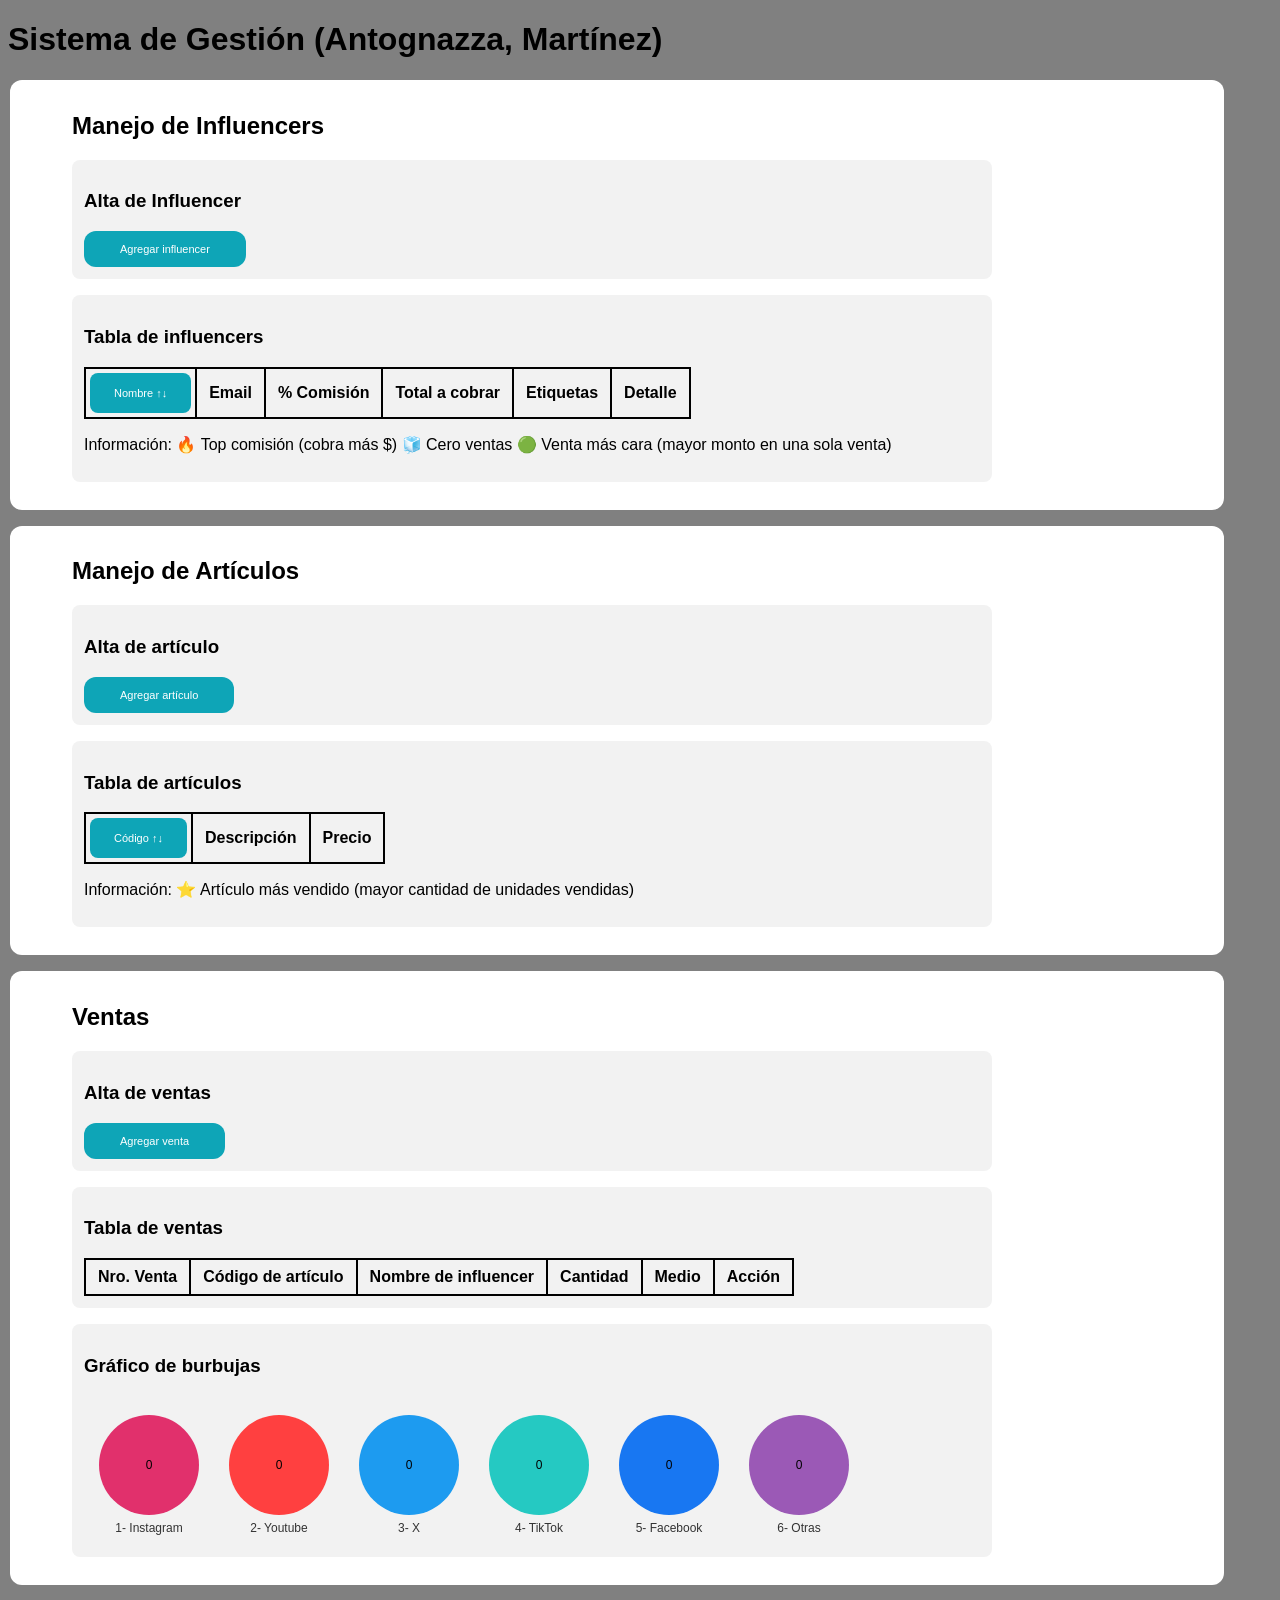
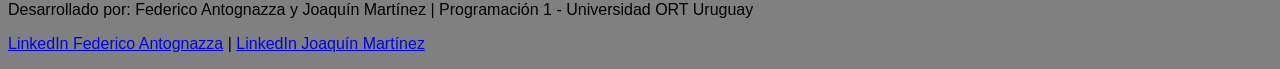
<file: index.html>
<!-- Autores: Federico Antognazza y Joaquín Martínez -->
<!-- Grupo: (259772)  -->
<!-- Programación 1 - Universidad ORT Uruguay -->

<!DOCTYPE html>
<html lang="es">
<head>
    <meta charset="UTF-8">
    <meta name="viewport" content="width=device-width, initial-scale=1.0">
    <title>Obligatorio de Programación I</title>
    <link rel="stylesheet" href="estilos.css">

</head>
<body>
    <h1>Sistema de Gestión (Antognazza, Martínez)</h1>

    <section class="grupo">
        <h2>Manejo de Influencers</h2>

        <section>
            <h3>Alta de Influencer</h3>
            <button type="button" id="boton-influencer">Agregar influencer</button>
        </section>
        <dialog id="tablaInfluencer">
        <section>
            <h3>Datos del influencer a agregar</h3>
            <h3>Influencer</h3>
            <form>
                <label>Nombre</label>
                <input type="text" id="nombre-influencer">
                <label>Mail</label>
                <input type="email" id="mail-influencer">
                <label>% Comisión</label>
                <input type="number" min="0" max="100" id="comision-influencer">
                <button type="button" id="cancelar-influencer">Cancelar</button>
                <button type="button" id="agregar-influencer">Agregar</button>
            </form>
        </section>
        </dialog>

        <section>
            <h3>Tabla de influencers</h3>
            <table>
                <thead>
                    <tr>
                        <th><button type="button" id="orden-influencers">Nombre ↑↓</button></th>
                        <th>Email</th>
                        <th>% Comisión</th>
                        <th>Total a cobrar</th>
                        <th>Etiquetas</th>
                        <th>Detalle</th>
                    </tr>
                </thead>
                <tbody id="influencersTabla">
                </tbody>
            </table>
            <p>Información: 🔥 Top comisión (cobra más $) 🧊 Cero ventas 🟢 Venta más cara (mayor monto en una sola venta)</p>
        </section>
    </section>

    <section class="grupo">
        <h2>Manejo de Artículos</h2>

        <section>
            <h3>Alta de artículo</h3>
            <button type="button" id="boton-articulo">Agregar artículo</button>
        </section>
        <dialog id="tablaArticulo">
        <section>
            <h3>Datos del artículo a agregar</h3>
            <h4>Artículo</h4>
            <form>
                <label>Código</label>
                <input type="text" id="codigo-articulo">
                <label>Descripción</label>
                <input type="text" id="descripcion-articulo">
                <label>Precio</label>
                <input type="number" min="0" id="precio-articulo">
                <button type="button" id="cancelar-articulo">Cancelar</button>
                <button type="button" id="agregar-articulo">Agregar</button>
            </form>
        </section>
        </dialog>
        <section>
            <h3>Tabla de artículos</h3>
            <table>
                <thead>
                    <tr>
                        <th><button type="button" id="orden-articulos">Código ↑↓</button></th>
                        <th>Descripción</th>
                        <th>Precio</th>
                    </tr>
                </thead>
                <tbody id="articulosTabla">
                </tbody>
            </table>
            <p>Información: ⭐ Artículo más vendido (mayor cantidad de unidades vendidas)</p>
        </section>
    </section>

    <section class="grupo">
        <h2>Ventas</h2>

        <section>
            <h3>Alta de ventas</h3>
            <button type="button" id="boton-venta">Agregar venta</button>
        </section>
        <dialog id="tablaVenta">
        <section>
            <h3>Datos de la venta a agregar</h3>
            <h4>Venta</h4>
            <form>
                <label>Nro: <span id="nro-venta">3</span> <span class="label-gap">Artículo:</span></label>
                <select id="articulo-venta"></select>
                <label>Influencer:</label>
                <select id="influencer-venta"></select>
                <label>Cantidad:</label>
                <input type="number" min="0" id="cantidad-venta">
                <label>Medio:</label>
                <select id="medio-venta">
                    <option value="1-Instagram">1- Instagram</option>
                    <option value="2-Youtube">2- Youtube</option>
                    <option value="3-X">3- X</option>
                    <option value="4-TikTok">4- TikTok</option>
                    <option value="5-Facebook">5- Facebook</option>
                    <option value="6-Otras">6- Otras</option>
                </select>
                <button type="button" id="cancelar-venta">Cancelar</button>
                <button type="button" id="agregar-venta">Agregar</button>
            </form>
        </section>
        </dialog>

        <section>
            <h3>Tabla de ventas</h3>
            <table>
                <thead>
                    <tr>
                        <th>Nro. Venta</th>
                        <th>Código de artículo</th>
                        <th>Nombre de influencer</th>
                        <th>Cantidad</th>
                        <th>Medio</th>
                        <th>Acción</th>
                    </tr>
                </thead>
                <tbody id="ventasTabla">
                </tbody>
            </table>
        </section>

        <section>
            <h3>Gráfico de burbujas</h3>
            <div id="graficoBurbujas"></div>
        </section>
    </section>

    <footer>
        <p>Desarrollado por: Federico Antognazza y Joaquín Martínez | Programación 1 - Universidad ORT Uruguay</p>
        <p>
            <a href="https://www.linkedin.com/in/federico-antognazza-763332300/" target="_blank">LinkedIn Federico Antognazza</a> | 
            <a href="https://www.linkedin.com/in/joaquin-martinez-3a4b83411/" target="_blank">LinkedIn Joaquín Martínez</a>
        </p>
    </footer>

    <script src="clases.js"></script>
    <script src="funciones.js"></script>
</body>
</html>
</file>
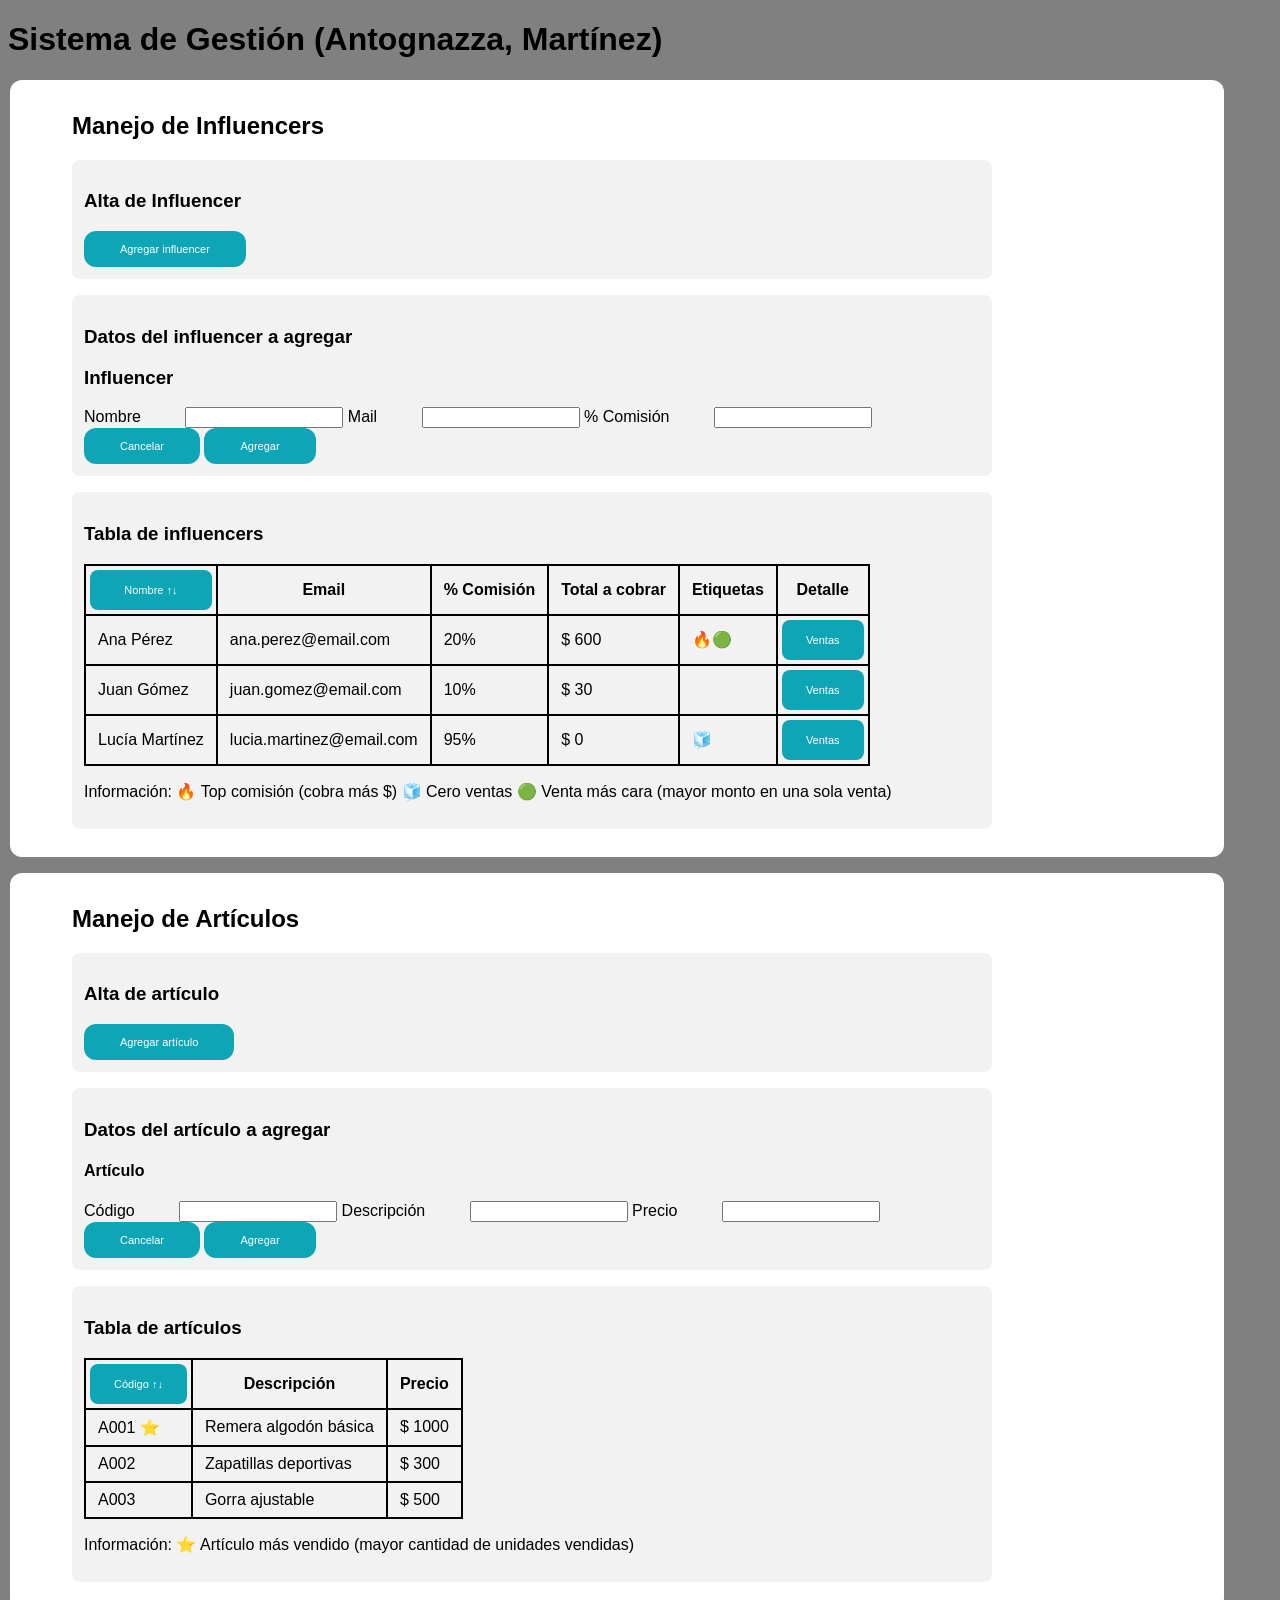
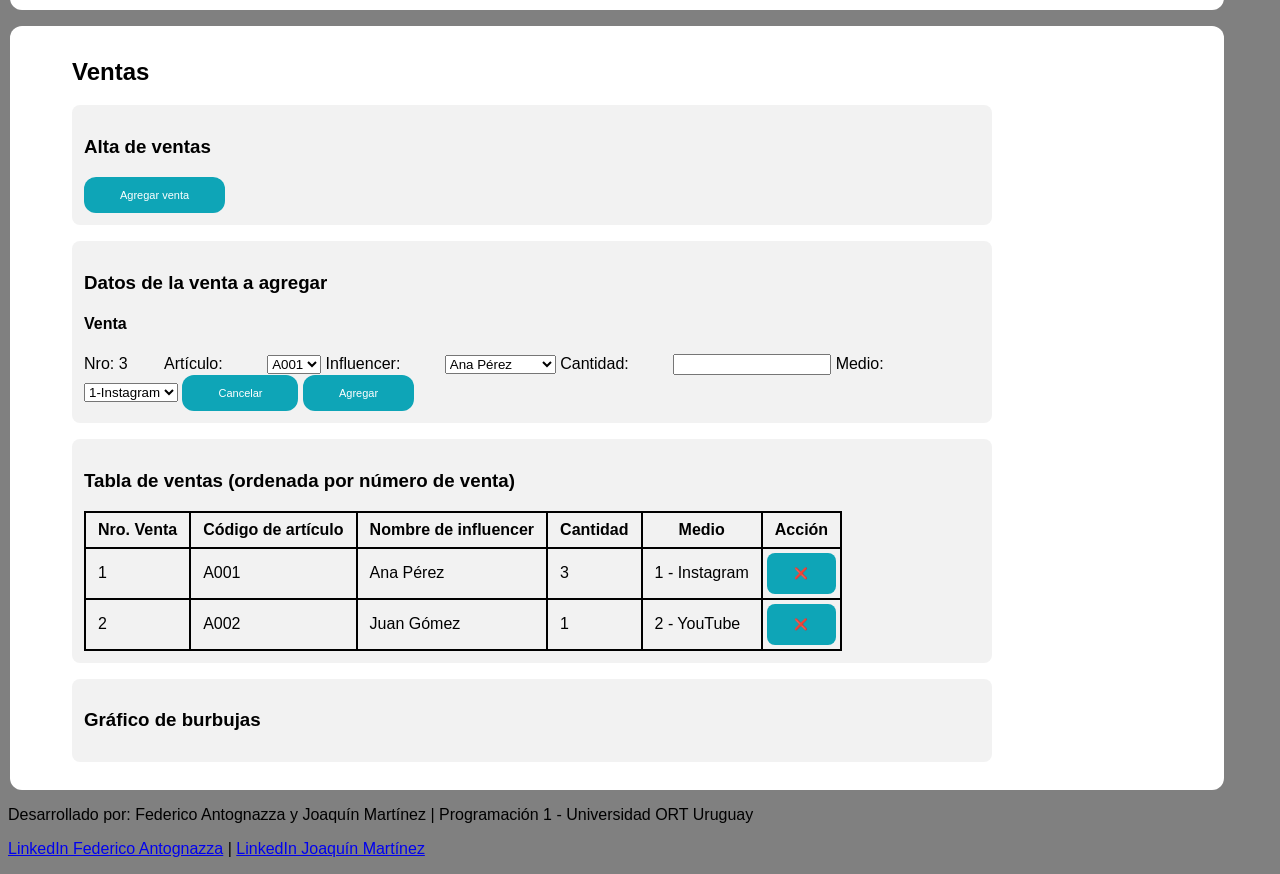
<file: Obligatorio Programacion 1.html>
<!DOCTYPE html>
<html lang="es">
<head>
    <meta charset="UTF-8">
    <meta name="viewport" content="width=device-width, initial-scale=1.0">
    <title>Obligatorio de Programación I</title>
    <link rel="stylesheet" href="CSS del obligatorio.css">
</head>
<body>
    <h1>Sistema de Gestión (Antognazza, Martínez)</h1>

    <section class="grupo">
        <h2>Manejo de Influencers</h2>

        <section>
            <h3>Alta de Influencer</h3>
            <input type="submit" value="Agregar influencer">
        </section>

        <section>
            <h3>Datos del influencer a agregar</h3>
            <h3>Influencer</h3>
            <form>
                <label>Nombre</label>
                <input type="text">
                <label>Mail</label>
                <input type="email">
                <label>% Comisión</label>
                <input type="number" min="0" max="100">
                <input type="button" value="Cancelar">
                <input type="submit" value="Agregar">
            </form>
        </section>

        <section>
            <h3>Tabla de influencers</h3>
            <table>
                <thead>
                    <tr>
                        <th><input type="button" value="Nombre ↑↓"></th>
                        <th>Email</th>
                        <th>% Comisión</th>
                        <th>Total a cobrar</th>
                        <th>Etiquetas</th>
                        <th>Detalle</th>
                    </tr>
                </thead>
                <tbody>
                    <tr>
                        <td>Ana Pérez</td>
                        <td>ana.perez@email.com</td>
                        <td>20%</td>
                        <td>$ 600</td>
                        <td>🔥🟢</td>
                        <td><input type="button" value="Ventas"></td>
                    </tr>
                    <tr>
                        <td>Juan Gómez</td>
                        <td>juan.gomez@email.com</td>
                        <td>10%</td>
                        <td>$ 30</td>
                        <td></td>
                        <td><input type="button" value="Ventas"></td>
                    </tr>
                    <tr>
                        <td>Lucía Martínez</td>
                        <td>lucia.martinez@email.com</td>
                        <td>95%</td>
                        <td>$ 0</td>
                        <td>🧊</td>
                        <td><input type="button" value="Ventas"></td>
                    </tr>
                </tbody>
            </table>
            <p>Información: 🔥 Top comisión (cobra más $) 🧊 Cero ventas 🟢 Venta más cara (mayor monto en una sola venta)</p>
        </section>
    </section>

    <section class="grupo">
        <h2>Manejo de Artículos</h2>

        <section>
            <h3>Alta de artículo</h3>
            <input type="submit" value="Agregar artículo">
        </section>

        <section>
            <h3>Datos del artículo a agregar</h3>
            <h4>Artículo</h4>
            <form>
                <label>Código</label>
                <input type="text">
                <label>Descripción</label>
                <input type="text">
                <label>Precio</label>
                <input type="number" min="0">
                <input type="button" value="Cancelar">
                <input type="submit" value="Agregar">
            </form>
        </section>

        <section>
            <h3>Tabla de artículos</h3>
            <table>
                <thead>
                    <tr>
                        <th><input type="button" value="Código ↑↓"></th>
                        <th>Descripción</th>
                        <th>Precio</th>
                    </tr>
                </thead>
                <tbody>
                    <tr>
                        <td>A001 ⭐</td>
                        <td>Remera algodón básica</td>
                        <td>$ 1000</td>
                    </tr>
                    <tr>
                        <td>A002</td>
                        <td>Zapatillas deportivas</td>
                        <td>$ 300</td>
                    </tr>
                    <tr>
                        <td>A003</td>
                        <td>Gorra ajustable</td>
                        <td>$ 500</td>
                    </tr>
                </tbody>
            </table>
            <p>Información: ⭐ Artículo más vendido (mayor cantidad de unidades vendidas)</p>
        </section>
    </section>

    <section class="grupo">
        <h2>Ventas</h2>

        <section>
            <h3>Alta de ventas</h3>
            <input type="button" value="Agregar venta">
        </section>

        <section>
            <h3>Datos de la venta a agregar</h3>
            <h4>Venta</h4>
            <form>
                <label>Nro: 3 <span class="label-gap">Artículo:</span></label>
                <select>
                    <option value="A001">A001</option>
                    <option value="A002">A002</option>
                    <option value="A003">A003</option>
                </select>
                <label>Influencer:</label>
                <select>
                    <option value="Ana Perez">Ana Pérez</option>
                    <option value="Juan Gomez">Juan Gómez</option>
                    <option value="Lucia Martinez">Lucía Martínez</option>
                </select>
                <label>Cantidad:</label>
                <input type="number" min="0">
                <label>Medio:</label>
                <select>
                    <option value="1-Instagram">1-Instagram</option>
                    <option value="2-Youtube">2-Youtube</option>
                </select>
                <input type="button" value="Cancelar">
                <input type="button" value="Agregar">
            </form>
        </section>

        <section>
            <h3>Tabla de ventas (ordenada por número de venta)</h3>
            <table>
                <thead>
                    <tr>
                        <th>Nro. Venta</th>
                        <th>Código de artículo</th>
                        <th>Nombre de influencer</th>
                        <th>Cantidad</th>
                        <th>Medio</th>
                        <th>Acción</th>
                    </tr>
                </thead>
                <tbody>
                    <tr>
                        <td>1</td>
                        <td>A001</td>
                        <td>Ana Pérez</td>
                        <td>3</td>
                        <td>1 - Instagram</td>
                        <td><input type="button" value="❌"></td>
                    </tr>
                    <tr>
                        <td>2</td>
                        <td>A002</td>
                        <td>Juan Gómez</td>
                        <td>1</td>
                        <td>2 - YouTube</td>
                        <td><input type="button" value="❌"></td>
                    </tr>
                </tbody>
            </table>
        </section>

        <section>
            <h3>Gráfico de burbujas</h3>
        </section>
    </section>

    <footer>
        <p>Desarrollado por: Federico Antognazza y Joaquín Martínez | Programación 1 - Universidad ORT Uruguay</p>
        <p>
            <a href="https://www.linkedin.com/in/federico-antognazza-763332300/" target="_blank">LinkedIn Federico Antognazza</a> | 
            <a href="https://www.linkedin.com/in/joaquin-martinez-3a4b83411/" target="_blank">LinkedIn Joaquín Martínez</a>
        </p>
    </footer>

</body>
</html>
</file>
<file: estilos.css>
/* Autores: Federico Antognazza y Joaquín Martínez */
/* Grupo: (259772) */
/* Programación 1 - Universidad ORT Uruguay */

body {
    background-color: #808080;
    font-family: Arial, sans-serif;
}

section.grupo {
    background-color: #ffffff;
    border-radius: 12px;
    padding: 12px;
    margin: 16px 48px 16px 2px;
}

section.grupo > section {
    background-color: #F2F2F2;
    border-radius: 8px;
    padding: 12px;
    margin: 16px 220px 16px 50px;
}

button {
    background-color: #0EA5B7;
    color: white;
    border: none;
    padding: 12px 36px;
    font-size: 11px;
    border-radius: 12px;
    cursor: pointer;
}

button:hover {
    background-color: #0c8fa0;
}

input[type="text"], input[type="email"], input[type="number"] {
    width: 150px;
}

table {
    width: auto;
    border-collapse: collapse;
    font-family: Arial, sans-serif;
}

th {
    border: 2px solid #000000;
    padding: 8px 12px;
    text-align: center;
}

td {
    border: 2px solid #000000;
    padding: 8px 12px;
    text-align: left;
}

label {
    margin-right: 40px;
}

td:has(button), th:has(button) {
    padding: 4px;
}

td button, th button {
    width: 100%;
    display: block;
    padding: 14px 24px;
    border-radius: 8px;
}

.label-gap {
    margin-left: 32px;
}

section.grupo > h2 {
    margin-left: 50px;
}

dialog {
    border-radius: 12px;
}

dialog::backdrop {
    background-color: #11101080;
}

#graficoBurbujas {
    display: flex;
    align-items: flex-end;
    gap: 20px;
    flex-wrap: wrap;
    padding: 10px;
    min-height: 130px;
}

.itemBurbuja {
    display: flex;
    flex-direction: column;
    align-items: center;
    justify-content: flex-end;
    width: 110px;
    height: 130px;
    flex-shrink: 0;
    flex-grow: 0;
}

.itemBurbuja p {
    margin: 6px 0 0 0;
    font-size: 12px;
    font-weight: lighter;
    color: #333;
}

.burbuja {
    border-radius: 50%;
    display: flex;
    align-items: center;
    justify-content: center;
    color: rgb(0, 0, 0);
    font-weight: normal;
    font-size: 12px;
    text-align: center;
    overflow: hidden;
}
</file>
<file: CSS del obligatorio.css>
body {
    background-color: #808080;
    font-family: Arial, sans-serif;
}

section.grupo {
    background-color: #ffffff;
    border-radius: 12px;
    padding: 12px;
    margin: 16px 48px 16px 2px;
}

section.grupo > section {
    background-color: #F2F2F2;
    border-radius: 8px;
    padding: 12px;
    margin: 16px 220px 16px 50px;
}

input[type="button"], input[type="submit"] {
    background-color: #0EA5B7;
    color: white;
    border: none;
    padding: 12px 36px;
    font-size: 11px;
    border-radius: 12px;
    cursor: pointer;
}

input[type="button"]:hover, input[type="submit"]:hover {
    background-color: #0c8fa0;
}

input[type="text"], input[type="email"], input[type="number"] {
    width: 150px;
}

table {
    width: auto;
    border-collapse: collapse;
    font-family: Arial, sans-serif;
}

th {
    border: 2px solid #000000;
    padding: 8px 12px;
    text-align: center;
}

td {
    border: 2px solid #000000;
    padding: 8px 12px;
    text-align: left;
}

label {
    margin-right: 40px;
}

td:has(input[type="button"]), th:has(input[type="button"]) {
    padding: 4px;
}

td input[type="button"], th input[type="button"] {
    width: 100%;
    display: block;
    padding: 14px 24px;
    border-radius: 8px;
}

.label-gap {
    margin-left: 32px;
}

section.grupo > h2 {
    margin-left: 50px;
}
</file>
